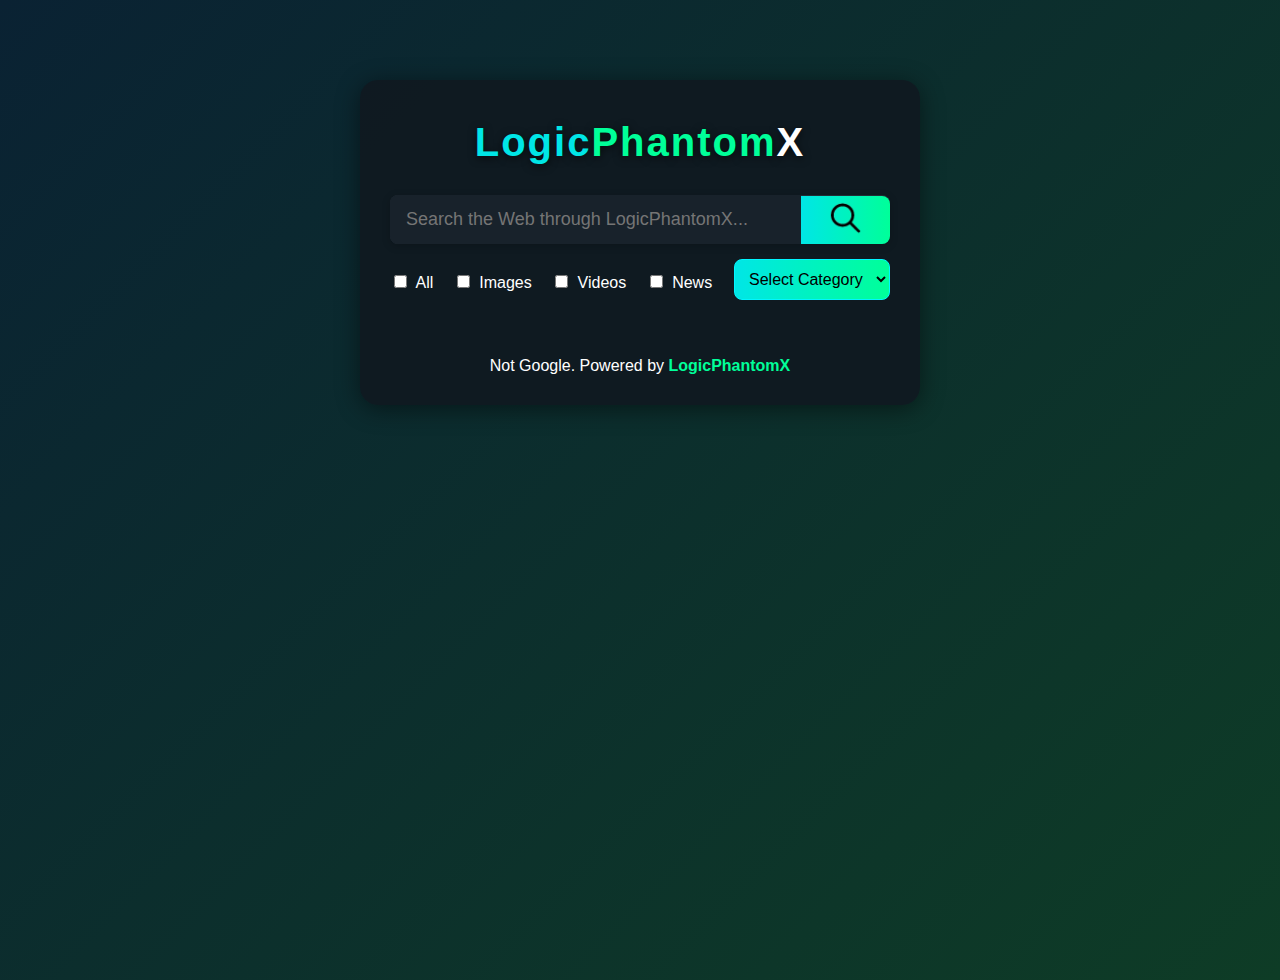
<file: Search Form (google style)/index.html>
<!DOCTYPE html>
<html lang="en">
<head>
  <meta charset="UTF-8">
  <meta name="viewport" content="width=device-width, initial-scale=1.0">
  <title>Search Form</title>
  <link rel="stylesheet" href="search.css">
</head>
<body>
  <div class="search-box">
    <div class="logo">
      <span class="logo1">Logic</span><span class="logo2">Phantom</span><span class="logo3">X</span>
    </div>
    <form action="">
      <input 
      type="text" 
      name="search"
      placeholder="Search the Web through LogicPhantomX...">
     <button type="submit">
  <img src="images/search_icon-removebg-preview.png" >
     </button>
    </form>
    <div style="display: flex; justify-content: space-between; align-items: center; width: 100%; max-width: 600px; margin-top: 15px;"> 
    <div style="text-align:left; margin-bottom:18px;color:#fff;">
      <label style="margin-right:15px; ">
      <input type="checkbox" style="accent-color:#00f7ff; margin-right:5px;"> 
      All
    </label>
    <label style="margin-right:15px; ">
      <input type="checkbox" style="accent-color:#00f7ff; margin-right:5px;"> Images
    </label>
    <label style="margin-right:15px;">
      <input type="checkbox" style="accent-color:#00ff99; margin-right:5px;"> Videos
    </label>
    <label>
      <input type="checkbox" style="accent-color:#009999; margin-right:5px;"> News
    </label>
  </div>
   <div style="margin-bottom:22px;">
    <select style="width:100%; padding:10px; border-radius:8px; border:1px solid #00f7ff; background: linear-gradient(90deg,#00e6e6,#00ff99);
; color:#000000; font-size:16px; outline:none; transition:border 0.3s;"
      onfocus="this.style.borderColor='#00ff99';" 
      onblur="this.style.borderColor='#00f7ff';"
    >
      <option value="">Select Category</option>
      <option value="web">Web</option>
      <option value="articles">Articles</option>
      <option value="tutorials">Tutorials</option>
      <option value="projects">Projects</option>
    </select>
  </div>
  </div>
  
    <div class="info">
      <span class="info1">Not Google. Powered by </span>
      <span class="info2">LogicPhantomX</span>
    </div>
  </div>
</body>
</html>
</file>
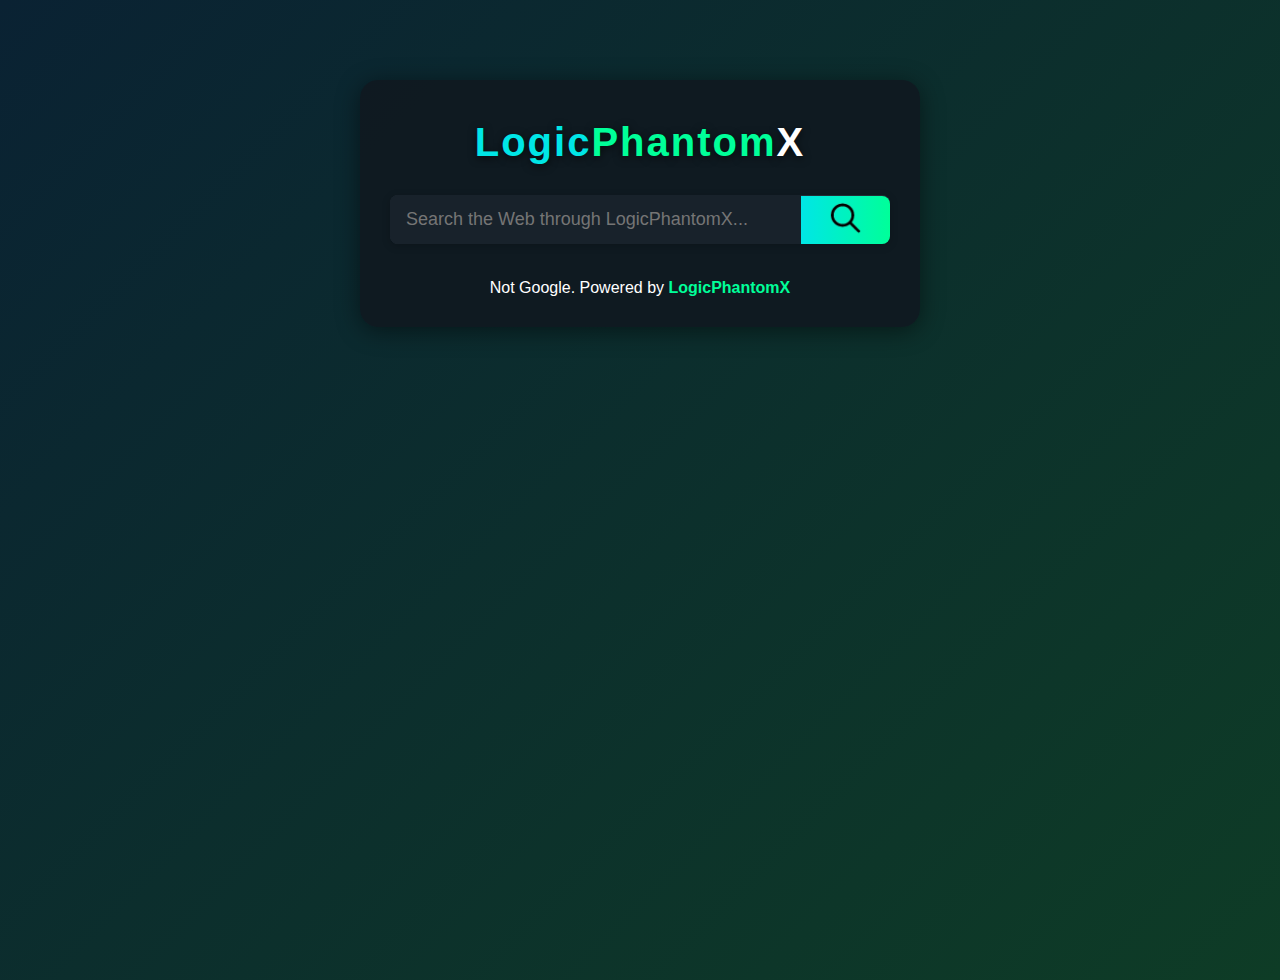
<file: Search Form (google style)/Search form.html>
<!DOCTYPE html>
<html lang="en">
<head>
  <meta charset="UTF-8">
  <meta name="viewport" content="width=device-width, initial-scale=1.0">
  <title>Search Form</title>
  <link rel="stylesheet" href="search.css">
</head>
<body>
  <div class="search-box">
    <div class="logo">
      <span class="logo1">Logic</span><span class="logo2">Phantom</span><span class="logo3">X</span>
    </div>
    <form action="">
      <input 
      type="text" 
      name="search"
      placeholder="Search the Web through LogicPhantomX...">

     <button type="submit">
  <img src="images/search_icon-removebg-preview.png" >
</button>
    </form>
    <div class="info">
      <span class="info1">Not Google. Powered by </span>
      <span class="info2">LogicPhantomX</span>
    </div>
  </div>
</body>
</html>
</file>
<file: Search Form (google style)/search.css>
body{
  background: linear-gradient(135deg,#0a2233 0%,#0e3c26);
  min-height: 100vh;
  margin: 0;
  font-family: 'Segoe UI',Arial, sans-serif;
}
.search-box{
  max-width: 500px;
  margin: 80px auto;
  background: #101820e6;
  border-radius:18px;
  box-shadow: 0 4px 24px #0007;
  padding: 40px 30px 30px 30px;
}
.logo{
  text-align: center;
  margin-bottom: 30px;
}
.logo1{
  font-size:40px;
  font-weight: bold;
  letter-spacing: 2px;
  color: #00e6e6;
  text-shadow: 0px 2px 8px #000a;
}
.logo2{
  font-size:40px;
  font-weight: bold;
  letter-spacing: 2px;
  color: #00ff99;
  text-shadow: 0px 2px 8px #000a;
}
.logo3{
   font-size:40px;
  font-weight: bold;
  letter-spacing: 2px;
  color: #fff ;
  text-shadow: 0px 2px 8px #000a;
}
form{
  display: flex;
  align-items: center;
  background-color: #222d36;
  border-radius: 8px;
  box-shadow:0 2px 8px #0003;
}
input{
  flex: 1;
  padding: 14px 16px;
  border: none;
  border-radius: 8px 0 0 8px;
  font-size :18px ;
  background:#18222b ;
  color: #fff;
  outline: none;
}
button{
  background: linear-gradient(90deg,#00e6e6,#00ff99);
  border: none;
  padding: 0px 22px;
  height: 48px;
  border-radius: 0 8px 8px 0;
  cursor: pointer;
  display: flex;
  align-items: center;
  transition: background 0.2s;
  
}
img{
  width: 45px;
  height: 40px;
}
.info{
  text-align: center;
  margin-top: 35px;
  color: #00e6e6;
  font-size: 16px;
}
.info1{
  color: #fff;
}
.info2{
  font-weight: bold;
  color: #00ff99;
}
</file>
